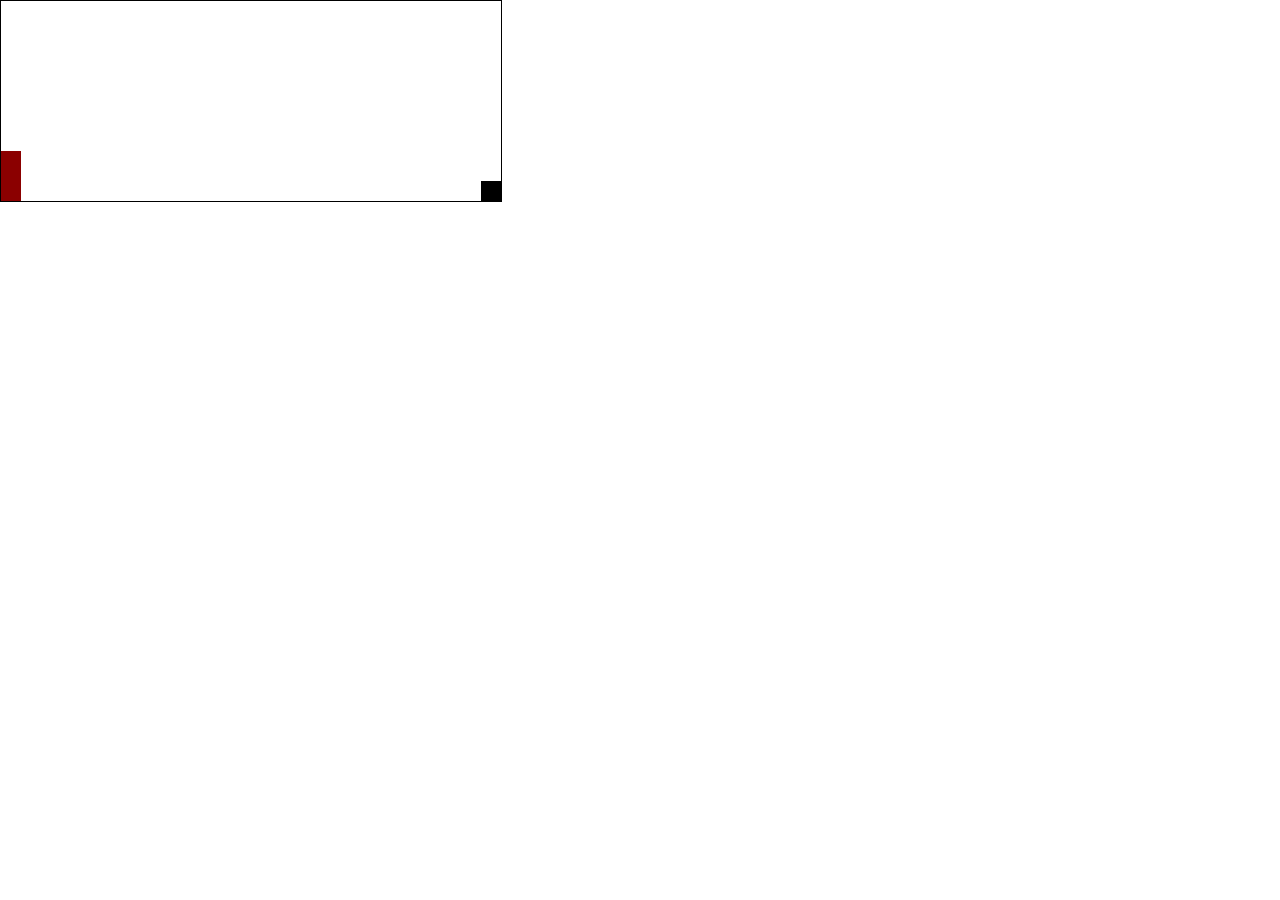
<file: jogo Dinossauro/index.html>
<!DOCTYPE html>
<html lang="pt-br" onclick="pular()">
<head>
    <meta charset="UTF-8">
    <meta http-equiv="X-UA-Compatible" content="IE=edge">
    <meta name="viewport" content="width=device-width, initial-scale=1.0">
    <title>Jogo do dinossauro</title>
    <link rel="stylesheet" href="style.css">
</head>
<body>
    <div id="game">
        <div id="personagem"></div>
        <div id="quadrado"></div>
    </div>
</body>
<script src="scripts.js"></script>
</html>
</file>
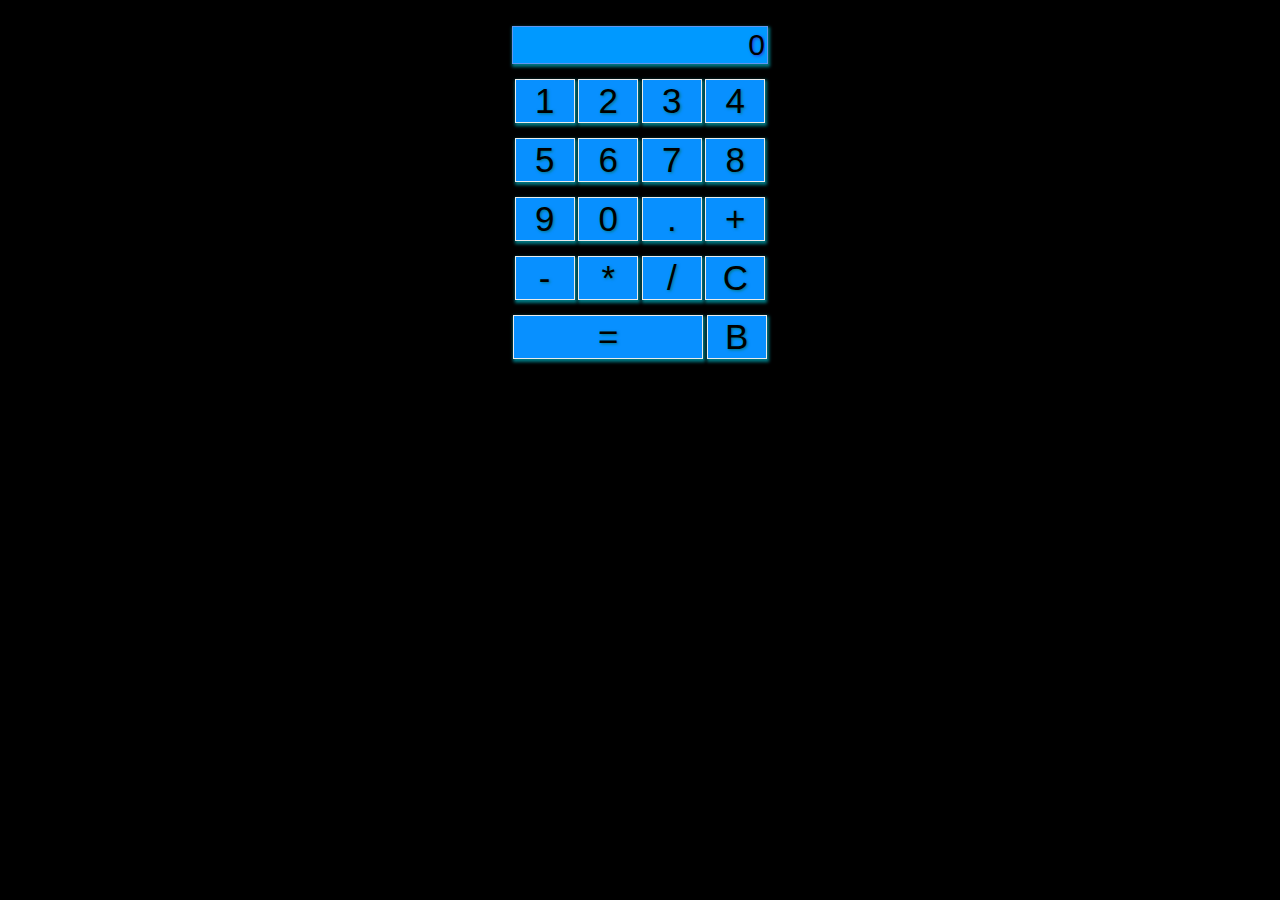
<file: calculadorajs/calculadora.html>
<!DOCTYPE html>
<html lang="pt-br">
<head>
    <meta charset="UTF-8">
    <meta http-equiv="X-UA-Compatible" content="IE=edge">
    <meta name="viewport" content="width=device-width, initial-scale=1.0">
    <link rel="stylesheet" href="style.css">
    <title>Calculador em JavaScript</title>
</head>
<body>
   <section>
      <article>
        <div id='content'>
          <div id='content-app'>
            <input type='text' id='field1' readonly value='0' />
            <br/><br/>
            <button onclick='writeNumber(this)' id='n1'>1</button>
            <button onclick='writeNumber(this)' id='n2'>2</button>
            <button onclick='writeNumber(this)' id='n3'>3</button>
            <button onclick='writeNumber(this)' id='n4'>4</button>
            <br/><br/>
            <button onclick='writeNumber(this)' id='n5'>5</button>
            <button onclick='writeNumber(this)' id='n6'>6</button>
            <button onclick='writeNumber(this)' id='n7'>7</button>
            <button onclick='writeNumber(this)' id='n8'>8</button>
            <br/><br/>
            <button onclick='writeNumber(this)' id='n9'>9</button>
            <button onclick='writeNumber(this)' id='n0'>0</button>
            <button onclick='setDecimal(this,true)' id='dec'>.</button>
            <button onclick='setOperator(this)' id='sum'>+</button>
            <br/><br/>
            <button onclick='setOperator(this)' id='sustract'>-</button>
            <button onclick='setOperator(this)' id='multi'>*</button>
            <button onclick='setOperator(this)' id='divide'>/</button>
            <button onclick='cleartxt()' id='C'>C</button>
            <br/><br/>
            <button onclick='calculate()' id='calcular' style='width:190px'>=</button>
            <button onclick='removeLastNumber()' id='removeLast'>B</button>
          </div>
        </div>
        <br/>
        <br/><br/>
      </article>
    </section>
</body>
    <script src="calculadora.js"></script>
</html>
</file>
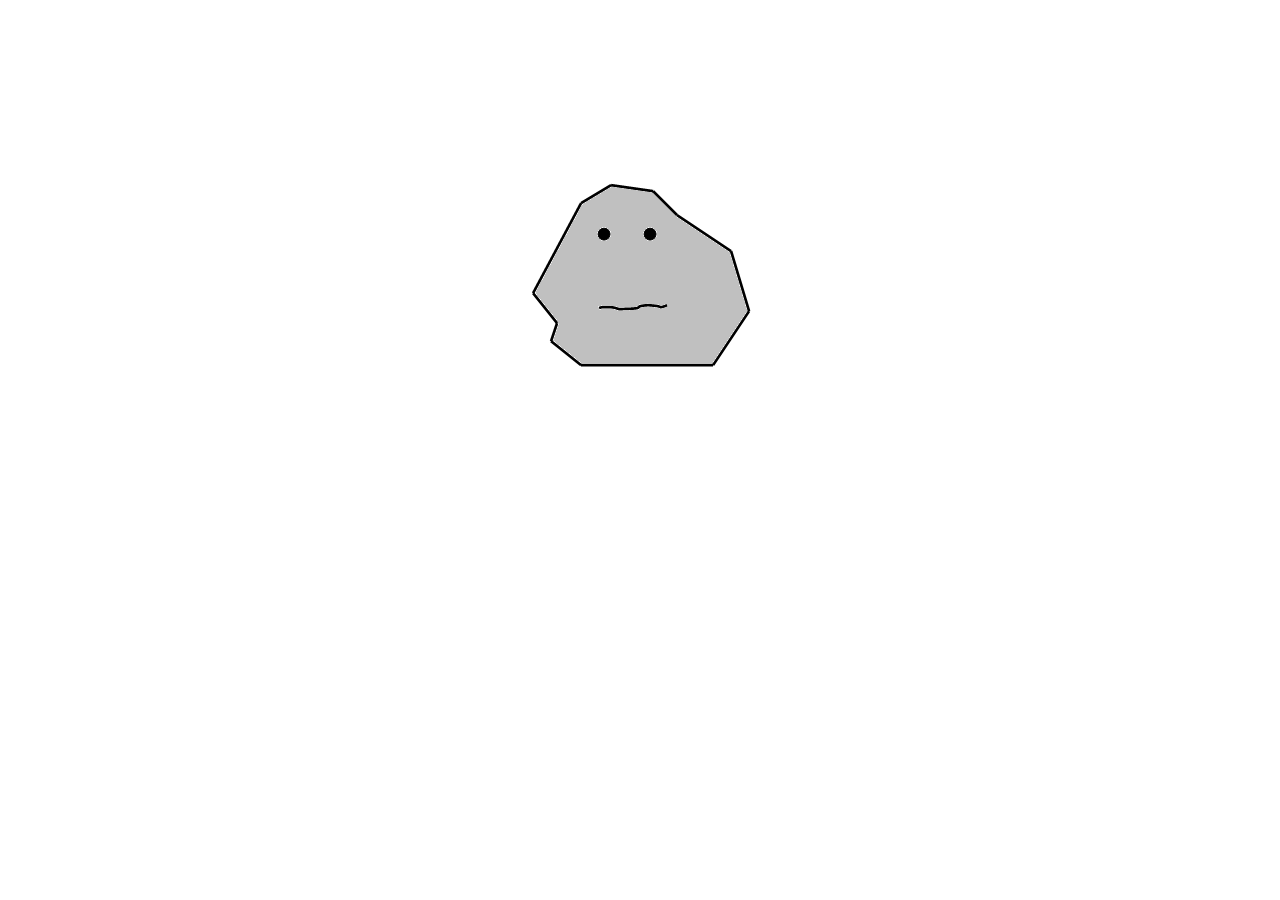
<file: iRocky/iRocky.html>
<!DOCTYPE html>
<html lang="pt-BR">

<head>
    <meta charset="UTF-8">
    <meta http-equiv="X-UA-Compatible" content="IE=edge">
    <meta name="viewport" content="width=device-width, initial-scale=1.0">
    <title>iRocky</title>
    <link rel="stylesheet" href="style.css">
</head>

<body>
    <div>
        <img id="iRocky" class="irocky" src="image/iR.png" alt="iRocky">
    </div>
    <script src="js/script.js"></script>
</body>

</html>
</file>
<file: jogo Dinossauro/style.css>
* {
    margin: 0;
    padding: 0;
}

#game {
    width: 500px;
    height: 200px;
    border: 1px solid black;
}

#personagem {
    width: 20px;
    height: 50px;
    background-color: darkred;
    position: relative;
    top: 150px;
}

.animar {
    animation: personagem 500ms infinite;
}

@keyframes personagem {
    0% {top: 150px;}
    30% {top: 100px;}
    70% {top: 100px;}
    100% {top: 150px;}
}

#quadrado {
    width: 20px;
    height: 20px;
    background-color: black;
    position: relative;
    top: 130px;
    left: 480px;
    animation: quadrado 1s infinite linear;
}

@keyframes quadrado {
        0% {left: 480px;}
        100% {left: -40px;}
}
</file>
<file: calculadorajs/style.css>
body {
    font-family: Verdana, sans-serif;
    font-size: 0.8em;
    margin: 0px;
    background: black;
  }
  
  nav,
  section,
  article {
    margin: 5px;
    padding: 8px;
  }
  
  #content {
    text-align: center;
  }
  
  header,
  footer {
    background-color: rgb(255, 255, 255);
    color: rgb(0, 0, 0);
    padding: 5px;
    margin: 0;
  }
  
  h1 {
    text-align: center;
  }
  
  button {
    width: 60px;
    text-align: center;
    font-size: 35px;
    background-color: rgb(8, 144, 255);
    color: black;
    border: rgb(235, 235, 235) solid 1px;
    box-shadow: 1px 2px 3px 1px rgb(0, 119, 128);
    text-shadow: 1px 1px 3px rgb(0, 119, 128);
  }
  
  input {
    width: 250px;
    font-size: 30px;
    background-color: rgb(0, 153, 255);
    color: black;
    border: cornflowerblue solid 1px;
    text-align: right;
    box-shadow: 1px 2px 3px 1px rgb(0, 119, 128);
    text-shadow: 1px 1px 3px rgba(49, 49, 196, 0.904);
  }
  
  nav ul {
    margin: 0;
    padding: 0;
  }
  
  nav ul li {
    display: inline;
    margin: 5px;
  }
</file>
<file: iRocky/style.css>
* {
    margin-top: 60px;
    text-align: center
}

.irocky {
    cursor: pointer;
}
</file>
